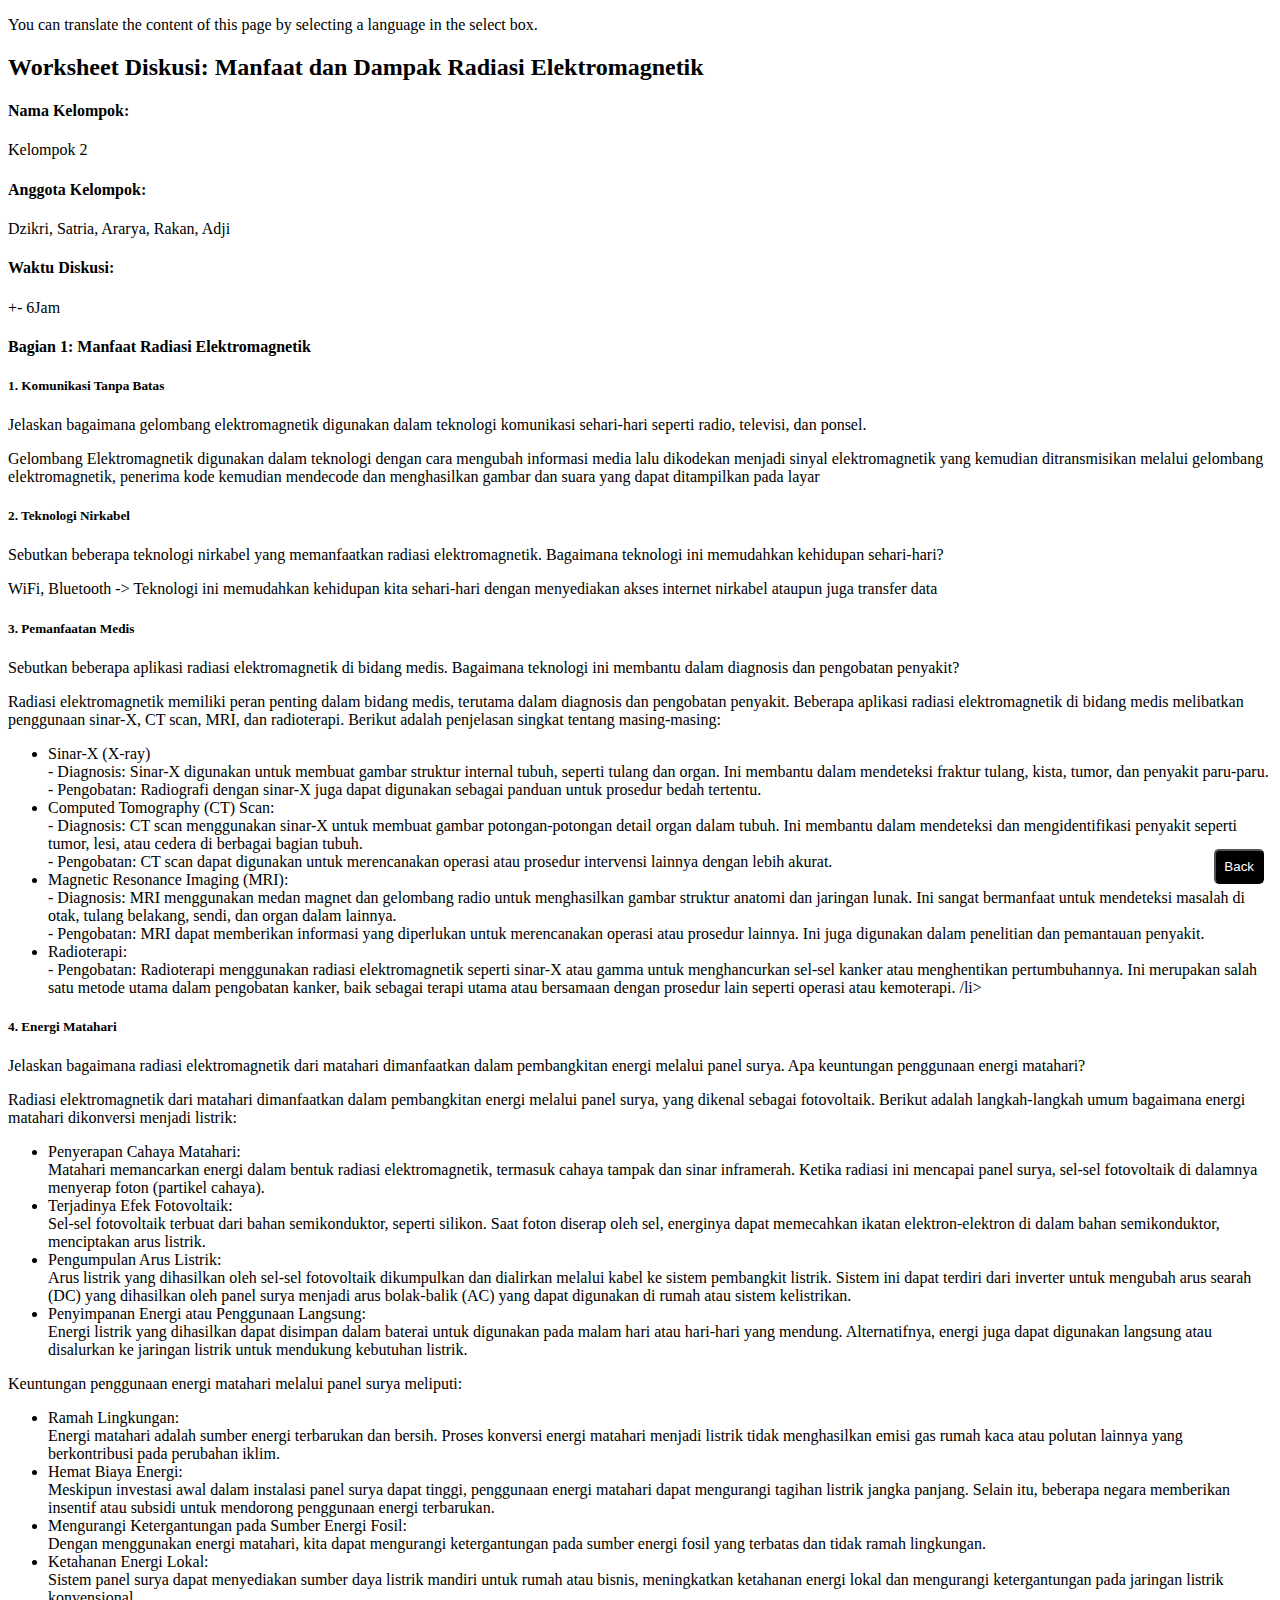
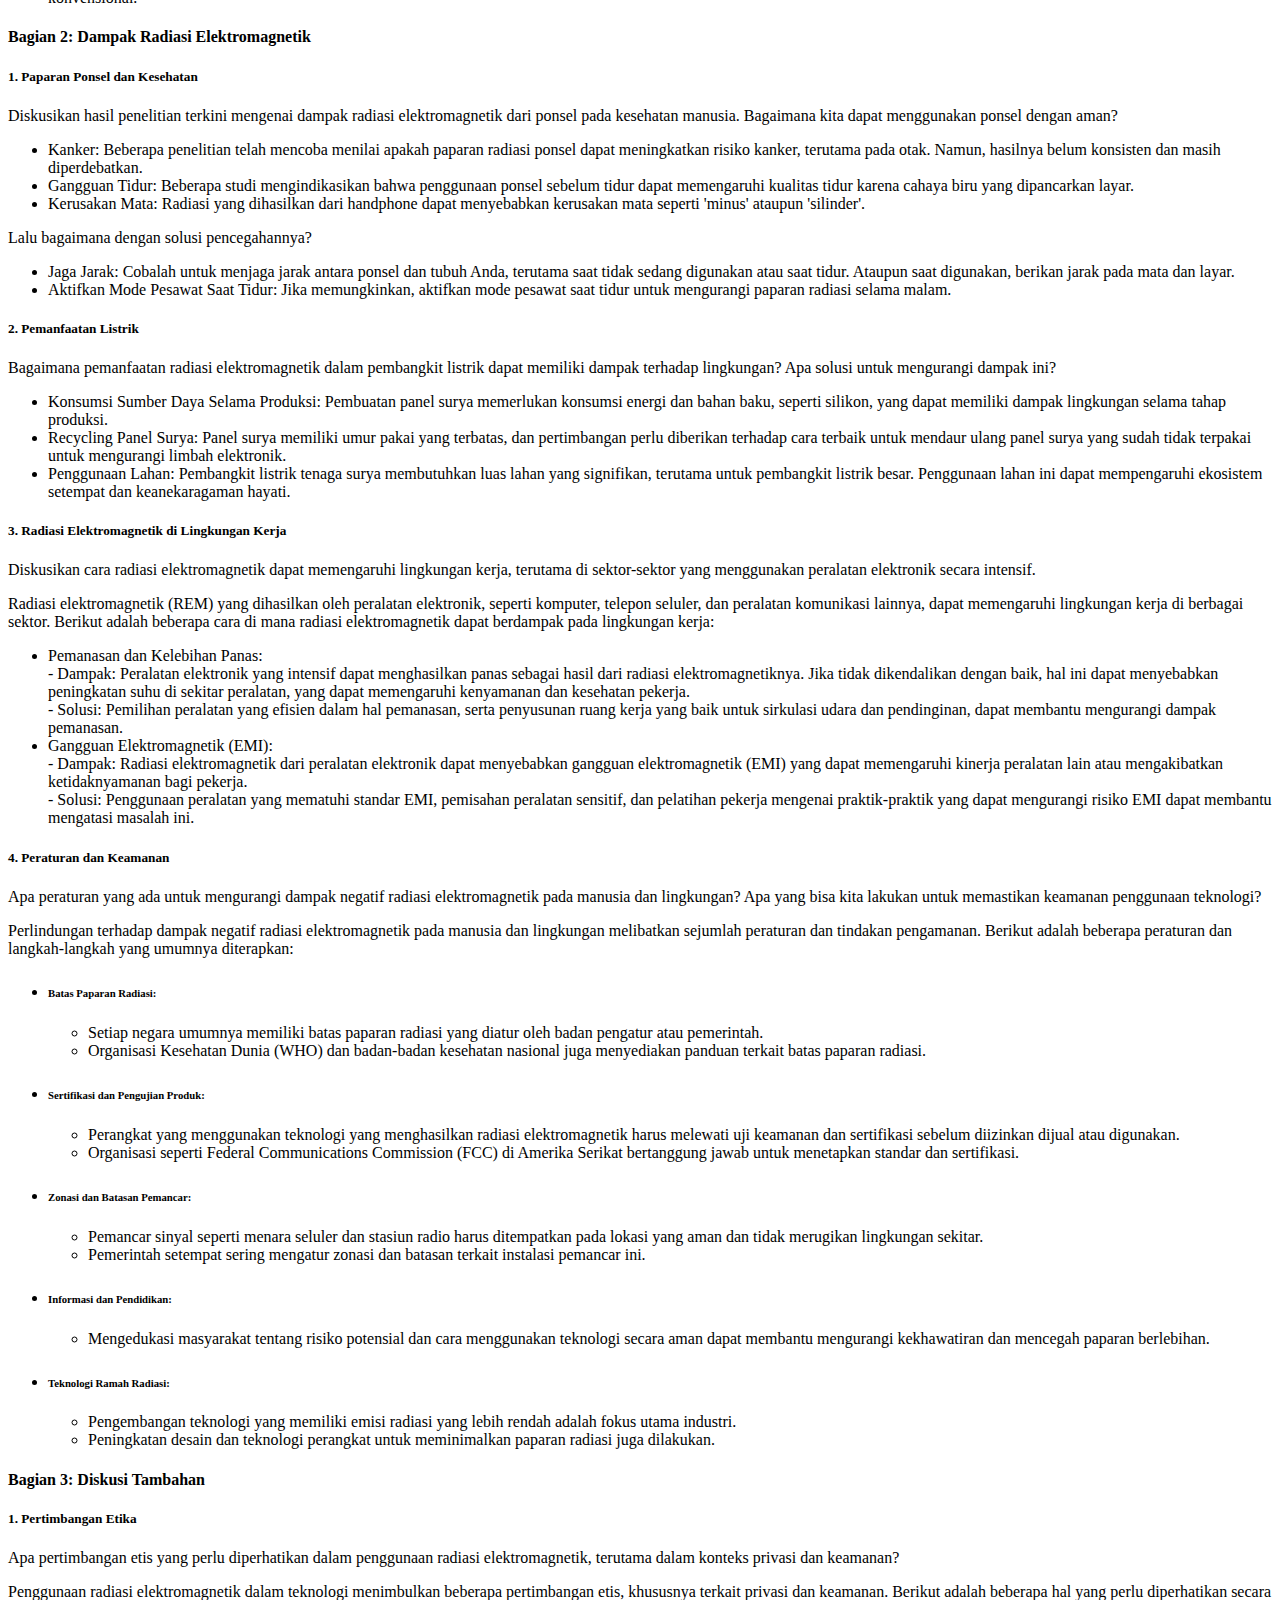
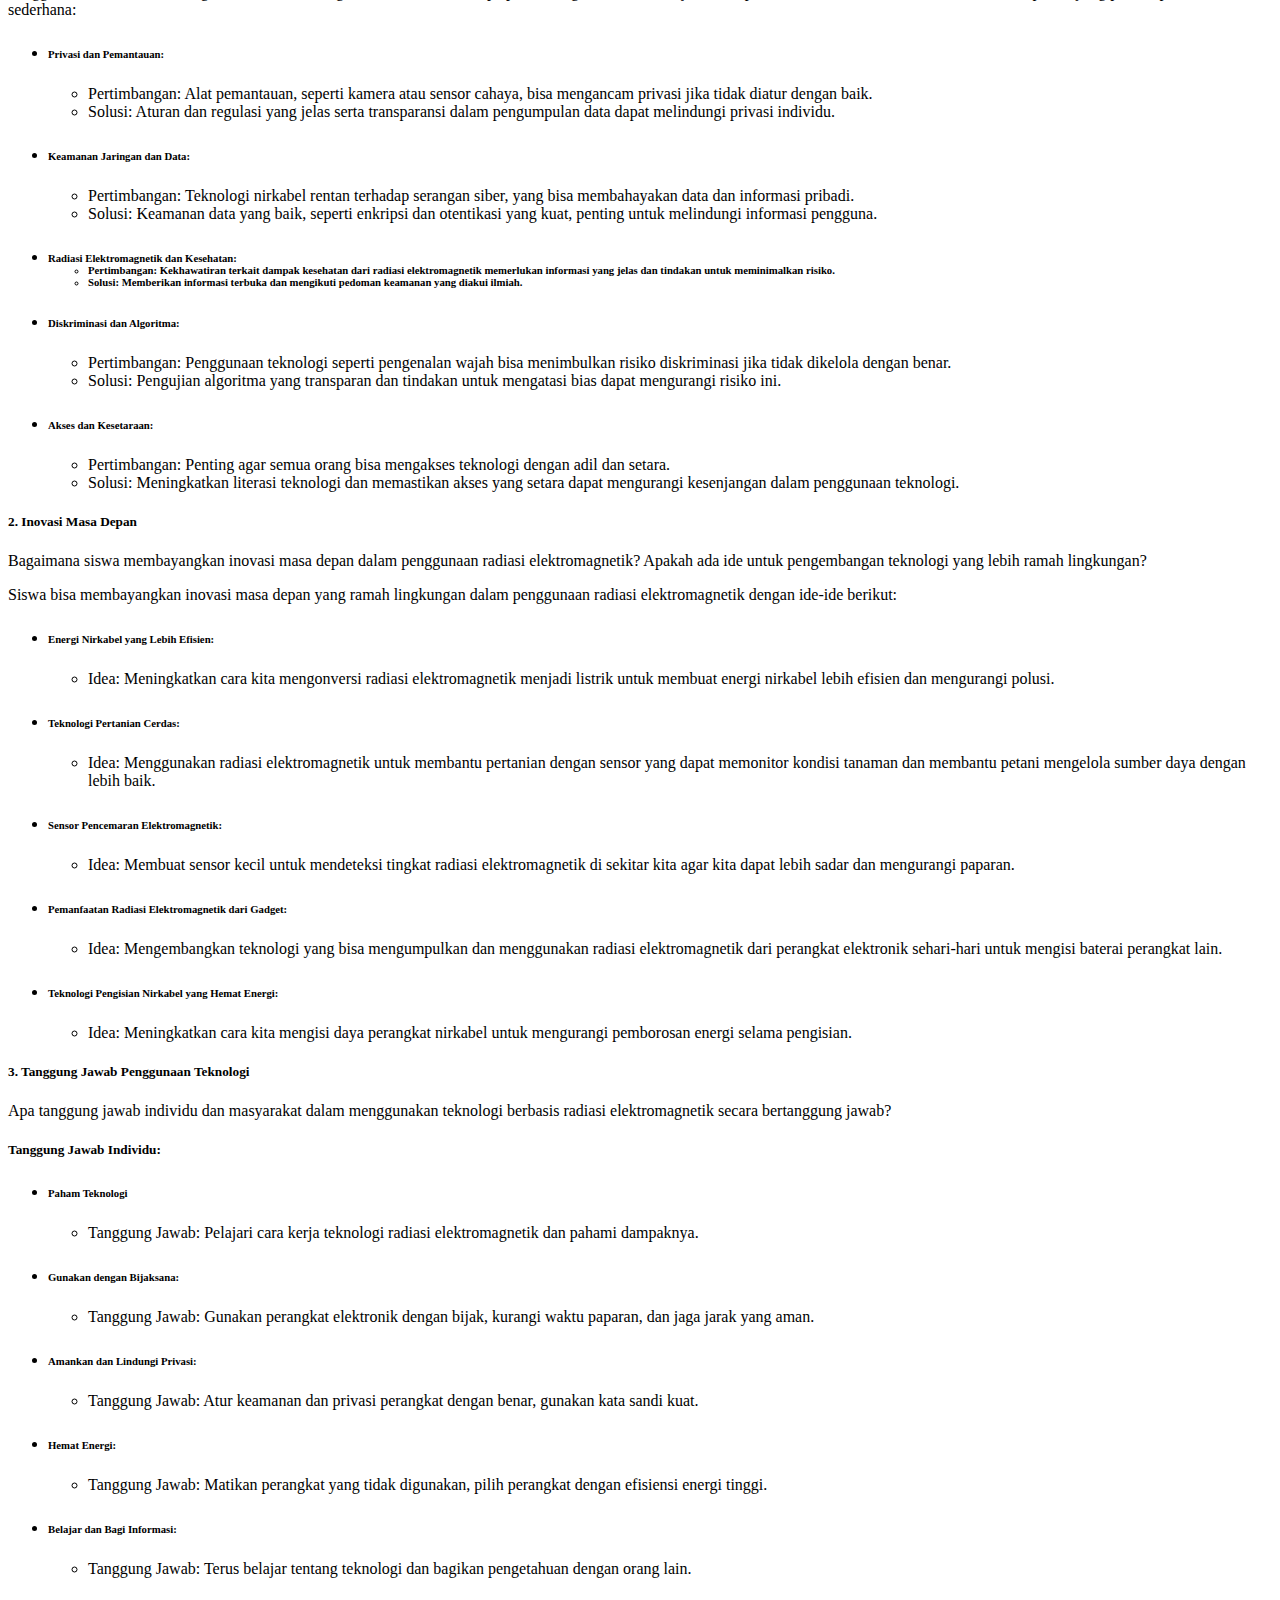
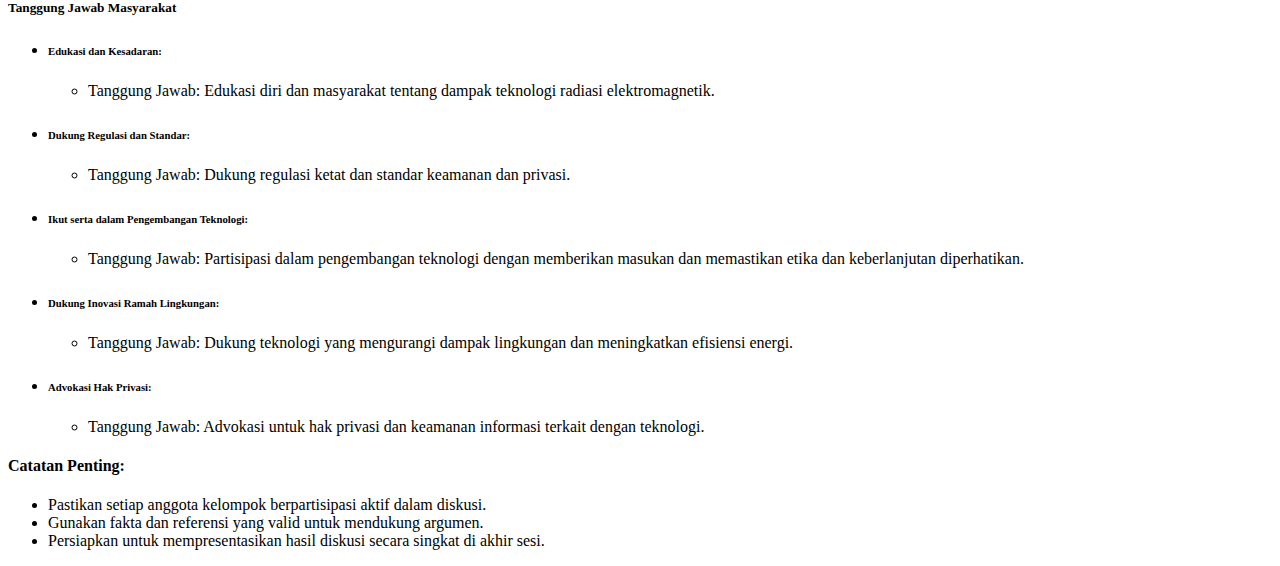
<file: pages/notulen.html>
<!DOCTYPE html>
<html lang="en">
  <head>
    <meta charset="UTF-8" />
    <meta name="viewport" content="width=device-width, initial-scale=1.0" />
    <title>notulen</title>
    <link
      href="https://cdn.jsdelivr.net/npm/bootstrap@5.3.2/dist/css/bootstrap.min.css"
      rel="stylesheet"
      integrity="sha384-T3c6CoIi6uLrA9TneNEoa7RxnatzjcDSCmG1MXxSR1GAsXEV/Dwwykc2MPK8M2HN"
      crossorigin="anonymous"
    />
    <link rel="stylesheet" href="../style.css">
  </head>

  <body>
    <div id="google_translate_element"></div>
    <p>You can translate the content of this page by selecting a language in the select box.</p>
    
    <button class="back-button">
      <a href="../index.html">Back</a>
    </button>
    <div class="container mt-4">
      <h2 class="mb-4">
        Worksheet Diskusi: Manfaat dan Dampak Radiasi Elektromagnetik
      </h2>

      <!-- Nama Kelompok -->
      <h4>Nama Kelompok:</h4>
      <p>Kelompok 2</p>

      <!-- Anggota Kelompok -->
      <h4>Anggota Kelompok:</h4>
      <p>Dzikri, Satria, Ararya, Rakan, Adji</p>

      <!-- Waktu Diskusi -->
      <h4>Waktu Diskusi:</h4>
      <p>+- 6Jam</p>

      <!-- Bagian 1: Manfaat Radiasi Elektromagnetik -->
      <h4>Bagian 1: Manfaat Radiasi Elektromagnetik</h4>
      <!-- Poin 1 -->
      <h5>1. Komunikasi Tanpa Batas</h5>
      <p>
        Jelaskan bagaimana gelombang elektromagnetik digunakan dalam teknologi
        komunikasi sehari-hari seperti radio, televisi, dan ponsel.
      </p>
      <p>
        Gelombang Elektromagnetik digunakan dalam teknologi dengan cara mengubah
        informasi media lalu dikodekan menjadi sinyal elektromagnetik yang
        kemudian ditransmisikan melalui gelombang elektromagnetik, penerima kode
        kemudian mendecode dan menghasilkan gambar dan suara yang dapat
        ditampilkan pada layar
      </p>
      <!-- Poin 2 -->
      <h5>2. Teknologi Nirkabel</h5>
      <p>
        Sebutkan beberapa teknologi nirkabel yang memanfaatkan radiasi
        elektromagnetik. Bagaimana teknologi ini memudahkan kehidupan
        sehari-hari?
      </p>
      <p>
        WiFi, Bluetooth -> Teknologi ini memudahkan kehidupan kita sehari-hari
        dengan menyediakan akses internet nirkabel ataupun juga transfer data
      </p>
      <!-- Poin 3 -->
      <h5>3. Pemanfaatan Medis</h5>
      <p>
        Sebutkan beberapa aplikasi radiasi elektromagnetik di bidang medis.
        Bagaimana teknologi ini membantu dalam diagnosis dan pengobatan
        penyakit?
      </p>
      <p>
        Radiasi elektromagnetik memiliki peran penting dalam bidang medis,
        terutama dalam diagnosis dan pengobatan penyakit. Beberapa aplikasi
        radiasi elektromagnetik di bidang medis melibatkan penggunaan sinar-X,
        CT scan, MRI, dan radioterapi. Berikut adalah penjelasan singkat tentang
        masing-masing:
      </p>
      <ul>
        <li>
          Sinar-X (X-ray) <br />
          - Diagnosis: Sinar-X digunakan untuk membuat gambar struktur internal
          tubuh, seperti tulang dan organ. Ini membantu dalam mendeteksi fraktur
          tulang, kista, tumor, dan penyakit paru-paru. <br />
          - Pengobatan: Radiografi dengan sinar-X juga dapat digunakan sebagai
          panduan untuk prosedur bedah tertentu.
        </li>
        <li>
          Computed Tomography (CT) Scan: <br />
          - Diagnosis: CT scan menggunakan sinar-X untuk membuat gambar
          potongan-potongan detail organ dalam tubuh. Ini membantu dalam
          mendeteksi dan mengidentifikasi penyakit seperti tumor, lesi, atau
          cedera di berbagai bagian tubuh. <br />
          - Pengobatan: CT scan dapat digunakan untuk merencanakan operasi atau
          prosedur intervensi lainnya dengan lebih akurat.
        </li>
        <li>
          Magnetic Resonance Imaging (MRI): <br />
          - Diagnosis: MRI menggunakan medan magnet dan gelombang radio untuk
          menghasilkan gambar struktur anatomi dan jaringan lunak. Ini sangat
          bermanfaat untuk mendeteksi masalah di otak, tulang belakang, sendi,
          dan organ dalam lainnya. <br />
          - Pengobatan: MRI dapat memberikan informasi yang diperlukan untuk
          merencanakan operasi atau prosedur lainnya. Ini juga digunakan dalam
          penelitian dan pemantauan penyakit.
        </li>
        <li>
          Radioterapi: <br />
          - Pengobatan: Radioterapi menggunakan radiasi elektromagnetik seperti
          sinar-X atau gamma untuk menghancurkan sel-sel kanker atau
          menghentikan pertumbuhannya. Ini merupakan salah satu metode utama
          dalam pengobatan kanker, baik sebagai terapi utama atau bersamaan
          dengan prosedur lain seperti operasi atau kemoterapi. /li>
        </li>
      </ul>

      <!-- Poin 4 -->
      <h5>4. Energi Matahari</h5>
      <p>
        Jelaskan bagaimana radiasi elektromagnetik dari matahari dimanfaatkan
        dalam pembangkitan energi melalui panel surya. Apa keuntungan penggunaan
        energi matahari?
      </p>
      <p>
        Radiasi elektromagnetik dari matahari dimanfaatkan dalam pembangkitan
        energi melalui panel surya, yang dikenal sebagai fotovoltaik. Berikut
        adalah langkah-langkah umum bagaimana energi matahari dikonversi menjadi
        listrik:
      </p>
      <ul>
        <li>
          Penyerapan Cahaya Matahari: <br />
          Matahari memancarkan energi dalam bentuk radiasi elektromagnetik,
          termasuk cahaya tampak dan sinar inframerah. Ketika radiasi ini
          mencapai panel surya, sel-sel fotovoltaik di dalamnya menyerap foton
          (partikel cahaya).
        </li>
        <li>
          Terjadinya Efek Fotovoltaik: <br />
          Sel-sel fotovoltaik terbuat dari bahan semikonduktor, seperti silikon.
          Saat foton diserap oleh sel, energinya dapat memecahkan ikatan
          elektron-elektron di dalam bahan semikonduktor, menciptakan arus
          listrik.
        </li>
        <li>
          Pengumpulan Arus Listrik: <br />
          Arus listrik yang dihasilkan oleh sel-sel fotovoltaik dikumpulkan dan
          dialirkan melalui kabel ke sistem pembangkit listrik. Sistem ini dapat
          terdiri dari inverter untuk mengubah arus searah (DC) yang dihasilkan
          oleh panel surya menjadi arus bolak-balik (AC) yang dapat digunakan di
          rumah atau sistem kelistrikan.
        </li>
        <li>
          Penyimpanan Energi atau Penggunaan Langsung: <br />Energi listrik yang
          dihasilkan dapat disimpan dalam baterai untuk digunakan pada malam
          hari atau hari-hari yang mendung. Alternatifnya, energi juga dapat
          digunakan langsung atau disalurkan ke jaringan listrik untuk mendukung
          kebutuhan listrik.
        </li>
      </ul>
      <p>Keuntungan penggunaan energi matahari melalui panel surya meliputi:</p>
      <ul>
        <li>
          Ramah Lingkungan: <br />
          Energi matahari adalah sumber energi terbarukan dan bersih. Proses
          konversi energi matahari menjadi listrik tidak menghasilkan emisi gas
          rumah kaca atau polutan lainnya yang berkontribusi pada perubahan
          iklim.
        </li>
        <li>
          Hemat Biaya Energi: <br />
          Meskipun investasi awal dalam instalasi panel surya dapat tinggi,
          penggunaan energi matahari dapat mengurangi tagihan listrik jangka
          panjang. Selain itu, beberapa negara memberikan insentif atau subsidi
          untuk mendorong penggunaan energi terbarukan.
        </li>
        <li>
          Mengurangi Ketergantungan pada Sumber Energi Fosil: <br />
          Dengan menggunakan energi matahari, kita dapat mengurangi
          ketergantungan pada sumber energi fosil yang terbatas dan tidak ramah
          lingkungan.
        </li>
        <li>
          Ketahanan Energi Lokal: <br />
          Sistem panel surya dapat menyediakan sumber daya listrik mandiri untuk
          rumah atau bisnis, meningkatkan ketahanan energi lokal dan mengurangi
          ketergantungan pada jaringan listrik konvensional.
        </li>
      </ul>
      <!-- Bagian 2: Dampak Radiasi Elektromagnetik -->
      <h4>Bagian 2: Dampak Radiasi Elektromagnetik</h4>
      <!-- Poin 1 -->
      <h5>1. Paparan Ponsel dan Kesehatan</h5>
      <p>
        Diskusikan hasil penelitian terkini mengenai dampak radiasi
        elektromagnetik dari ponsel pada kesehatan manusia. Bagaimana kita dapat
        menggunakan ponsel dengan aman?
      </p>
      <ul>
        <li>
          Kanker: Beberapa penelitian telah mencoba menilai apakah paparan
          radiasi ponsel dapat meningkatkan risiko kanker, terutama pada otak.
          Namun, hasilnya belum konsisten dan masih diperdebatkan.
        </li>
        <li>
          Gangguan Tidur: Beberapa studi mengindikasikan bahwa penggunaan ponsel
          sebelum tidur dapat memengaruhi kualitas tidur karena cahaya biru yang
          dipancarkan layar.
        </li>
        <li>
          Kerusakan Mata: Radiasi yang dihasilkan dari handphone dapat
          menyebabkan kerusakan mata seperti 'minus' ataupun 'silinder'.
        </li>
      </ul>
      <p>Lalu bagaimana dengan solusi pencegahannya?</p>
      <ul>
        <li>
          Jaga Jarak: Cobalah untuk menjaga jarak antara ponsel dan tubuh Anda,
          terutama saat tidak sedang digunakan atau saat tidur. Ataupun saat
          digunakan, berikan jarak pada mata dan layar.
        </li>
        <li>
          Aktifkan Mode Pesawat Saat Tidur: Jika memungkinkan, aktifkan mode
          pesawat saat tidur untuk mengurangi paparan radiasi selama malam.
        </li>
      </ul>
      <!-- Poin 2 -->
      <h5>2. Pemanfaatan Listrik</h5>
      <p>
        Bagaimana pemanfaatan radiasi elektromagnetik dalam pembangkit listrik
        dapat memiliki dampak terhadap lingkungan? Apa solusi untuk mengurangi
        dampak ini?
      </p>
      <ul>
        <li>
          Konsumsi Sumber Daya Selama Produksi: Pembuatan panel surya memerlukan
          konsumsi energi dan bahan baku, seperti silikon, yang dapat memiliki
          dampak lingkungan selama tahap produksi.
        </li>
        <li>
          Recycling Panel Surya: Panel surya memiliki umur pakai yang terbatas,
          dan pertimbangan perlu diberikan terhadap cara terbaik untuk mendaur
          ulang panel surya yang sudah tidak terpakai untuk mengurangi limbah
          elektronik.
        </li>
        <li>
          Penggunaan Lahan: Pembangkit listrik tenaga surya membutuhkan luas
          lahan yang signifikan, terutama untuk pembangkit listrik besar.
          Penggunaan lahan ini dapat mempengaruhi ekosistem setempat dan
          keanekaragaman hayati.
        </li>
      </ul>
      <!-- Poin 3 -->
      <h5>3. Radiasi Elektromagnetik di Lingkungan Kerja</h5>
      <p>
        Diskusikan cara radiasi elektromagnetik dapat memengaruhi lingkungan
        kerja, terutama di sektor-sektor yang menggunakan peralatan elektronik
        secara intensif.
      </p>
      <p>
        Radiasi elektromagnetik (REM) yang dihasilkan oleh peralatan elektronik,
        seperti komputer, telepon seluler, dan peralatan komunikasi lainnya,
        dapat memengaruhi lingkungan kerja di berbagai sektor. Berikut adalah
        beberapa cara di mana radiasi elektromagnetik dapat berdampak pada
        lingkungan kerja:
      </p>
      <ul>
        <li>
          Pemanasan dan Kelebihan Panas: <br />
          - Dampak: Peralatan elektronik yang intensif dapat menghasilkan panas
          sebagai hasil dari radiasi elektromagnetiknya. Jika tidak dikendalikan
          dengan baik, hal ini dapat menyebabkan peningkatan suhu di sekitar
          peralatan, yang dapat memengaruhi kenyamanan dan kesehatan pekerja.
          <br />
          - Solusi: Pemilihan peralatan yang efisien dalam hal pemanasan, serta
          penyusunan ruang kerja yang baik untuk sirkulasi udara dan
          pendinginan, dapat membantu mengurangi dampak pemanasan.
        </li>
        <li>
          Gangguan Elektromagnetik (EMI): <br />
          - Dampak: Radiasi elektromagnetik dari peralatan elektronik dapat
          menyebabkan gangguan elektromagnetik (EMI) yang dapat memengaruhi
          kinerja peralatan lain atau mengakibatkan ketidaknyamanan bagi
          pekerja. <br />
          - Solusi: Penggunaan peralatan yang mematuhi standar EMI, pemisahan
          peralatan sensitif, dan pelatihan pekerja mengenai praktik-praktik
          yang dapat mengurangi risiko EMI dapat membantu mengatasi masalah ini.
        </li>
      </ul>
      <!-- Poin 4 -->
      <h5>4. Peraturan dan Keamanan</h5>
      <p>
        Apa peraturan yang ada untuk mengurangi dampak negatif radiasi
        elektromagnetik pada manusia dan lingkungan? Apa yang bisa kita lakukan
        untuk memastikan keamanan penggunaan teknologi?
      </p>
      <p>
        Perlindungan terhadap dampak negatif radiasi elektromagnetik pada
        manusia dan lingkungan melibatkan sejumlah peraturan dan tindakan
        pengamanan. Berikut adalah beberapa peraturan dan langkah-langkah yang
        umumnya diterapkan:
      </p>
      <ul>
        <li>
          <h6>Batas Paparan Radiasi:</h6>
          <ul>
            <li>
              Setiap negara umumnya memiliki batas paparan radiasi yang diatur
              oleh badan pengatur atau pemerintah.
            </li>
            <li>
              Organisasi Kesehatan Dunia (WHO) dan badan-badan kesehatan
              nasional juga menyediakan panduan terkait batas paparan radiasi.
            </li>
          </ul>
        </li>
        <li>
          <h6>Sertifikasi dan Pengujian Produk:</h6>
          <ul>
            <li>
              Perangkat yang menggunakan teknologi yang menghasilkan radiasi
              elektromagnetik harus melewati uji keamanan dan sertifikasi
              sebelum diizinkan dijual atau digunakan.
            </li>
            <li>
              Organisasi seperti Federal Communications Commission (FCC) di
              Amerika Serikat bertanggung jawab untuk menetapkan standar dan
              sertifikasi.
            </li>
          </ul>
        </li>
        <li>
          <h6>Zonasi dan Batasan Pemancar:</h6>
          <ul>
            <li>
              Pemancar sinyal seperti menara seluler dan stasiun radio harus
              ditempatkan pada lokasi yang aman dan tidak merugikan lingkungan
              sekitar.
            </li>
            <li>
              Pemerintah setempat sering mengatur zonasi dan batasan terkait
              instalasi pemancar ini.
            </li>
          </ul>
        </li>
        <li>
          <h6>Informasi dan Pendidikan:</h6>
          <ul>
            <li>
              Mengedukasi masyarakat tentang risiko potensial dan cara
              menggunakan teknologi secara aman dapat membantu mengurangi
              kekhawatiran dan mencegah paparan berlebihan.
            </li>
          </ul>
        </li>
        <li>
          <h6>Teknologi Ramah Radiasi:</h6>
          <ul>
            <li>
              Pengembangan teknologi yang memiliki emisi radiasi yang lebih
              rendah adalah fokus utama industri.
            </li>
            <li>
              Peningkatan desain dan teknologi perangkat untuk meminimalkan
              paparan radiasi juga dilakukan.
            </li>
          </ul>
        </li>
      </ul>
      <!-- Bagian 3: Diskusi Tambahan -->
      <h4>Bagian 3: Diskusi Tambahan</h4>
      <!-- Poin 1 -->
      <h5>1. Pertimbangan Etika</h5>
      <p>
        Apa pertimbangan etis yang perlu diperhatikan dalam penggunaan radiasi
        elektromagnetik, terutama dalam konteks privasi dan keamanan?
      </p>
      <p>
        Penggunaan radiasi elektromagnetik dalam teknologi menimbulkan beberapa
        pertimbangan etis, khususnya terkait privasi dan keamanan. Berikut
        adalah beberapa hal yang perlu diperhatikan secara sederhana:
      </p>
      <ul>
        <li>
          <h6>Privasi dan Pemantauan:</h6>
          <ul>
            <li>
              Pertimbangan: Alat pemantauan, seperti kamera atau sensor cahaya,
              bisa mengancam privasi jika tidak diatur dengan baik.
            </li>
            <li>
              Solusi: Aturan dan regulasi yang jelas serta transparansi dalam
              pengumpulan data dapat melindungi privasi individu.
            </li>
          </ul>
        </li>
        <li>
          <h6>Keamanan Jaringan dan Data:</h6>
          <ul>
            <li>
              Pertimbangan: Teknologi nirkabel rentan terhadap serangan siber,
              yang bisa membahayakan data dan informasi pribadi.
            </li>
            <li>
              Solusi: Keamanan data yang baik, seperti enkripsi dan otentikasi
              yang kuat, penting untuk melindungi informasi pengguna.
            </li>
          </ul>
        </li>
        <li>
          <h6>Radiasi Elektromagnetik dan Kesehatan:</h>
          <ul>
            <li>
              Pertimbangan: Kekhawatiran terkait dampak kesehatan dari radiasi
              elektromagnetik memerlukan informasi yang jelas dan tindakan untuk
              meminimalkan risiko.
            </li>
            <li>
              Solusi: Memberikan informasi terbuka dan mengikuti pedoman
              keamanan yang diakui ilmiah.
            </li>
          </ul>
        </li>
        <li>
          <h6>Diskriminasi dan Algoritma:</h6>
          <ul>
            <li>
              Pertimbangan: Penggunaan teknologi seperti pengenalan wajah bisa
              menimbulkan risiko diskriminasi jika tidak dikelola dengan benar.
            </li>
            <li>
              Solusi: Pengujian algoritma yang transparan dan tindakan untuk
              mengatasi bias dapat mengurangi risiko ini.
            </li>
          </ul>
        </li>
        <li>
          <h6>Akses dan Kesetaraan:</h6>
          <ul>
            <li>
              Pertimbangan: Penting agar semua orang bisa mengakses teknologi
              dengan adil dan setara.
            </li>
            <li>
              Solusi: Meningkatkan literasi teknologi dan memastikan akses yang
              setara dapat mengurangi kesenjangan dalam penggunaan teknologi.
            </li>
          </ul>
        </li>
      </ul>
      <!-- Poin 2 -->
      <h5>2. Inovasi Masa Depan</h5>
      <p>
        Bagaimana siswa membayangkan inovasi masa depan dalam penggunaan radiasi
        elektromagnetik? Apakah ada ide untuk pengembangan teknologi yang lebih
        ramah lingkungan?
      </p>
      <p>
        Siswa bisa membayangkan inovasi masa depan yang ramah lingkungan dalam
        penggunaan radiasi elektromagnetik dengan ide-ide berikut:
      </p>
      <ul>
        <li>
          <h6>Energi Nirkabel yang Lebih Efisien:</h6>
          <ul>
            <li>
              Idea: Meningkatkan cara kita mengonversi radiasi elektromagnetik
              menjadi listrik untuk membuat energi nirkabel lebih efisien dan
              mengurangi polusi.
            </li>
          </ul>
        </li>
        <li>
          <h6>Teknologi Pertanian Cerdas:</h6>
          <ul>
            <li>
              Idea: Menggunakan radiasi elektromagnetik untuk membantu pertanian
              dengan sensor yang dapat memonitor kondisi tanaman dan membantu
              petani mengelola sumber daya dengan lebih baik.
            </li>
          </ul>
        </li>
        <li>
          <h6>Sensor Pencemaran Elektromagnetik:</h6>
          <ul>
            <li>
              Idea: Membuat sensor kecil untuk mendeteksi tingkat radiasi
              elektromagnetik di sekitar kita agar kita dapat lebih sadar dan
              mengurangi paparan.
            </li>
          </ul>
        </li>
        <li>
          <h6>Pemanfaatan Radiasi Elektromagnetik dari Gadget:</h6>
          <ul>
            <li>
              Idea: Mengembangkan teknologi yang bisa mengumpulkan dan
              menggunakan radiasi elektromagnetik dari perangkat elektronik
              sehari-hari untuk mengisi baterai perangkat lain.
            </li>
          </ul>
        </li>
        <li>
          <h6>Teknologi Pengisian Nirkabel yang Hemat Energi:</h6>
          <ul>
            <li>
              Idea: Meningkatkan cara kita mengisi daya perangkat nirkabel untuk
              mengurangi pemborosan energi selama pengisian.
            </li>
          </ul>
        </li>
      </ul>
      <!-- Poin 3 -->
      <h5>3. Tanggung Jawab Penggunaan Teknologi</h5>
      <p>
        Apa tanggung jawab individu dan masyarakat dalam menggunakan teknologi
        berbasis radiasi elektromagnetik secara bertanggung jawab?
      </p>
      <h5>Tanggung Jawab Individu:</h5>
      <ul>
        <li>
          <h6>Paham Teknologi</h6>
          <ul>
            <li>
              Tanggung Jawab: Pelajari cara kerja teknologi radiasi
              elektromagnetik dan pahami dampaknya.
            </li>
          </ul>
        </li>
        <li>
          <h6>Gunakan dengan Bijaksana:</h6>
          <ul>
            <li>
              Tanggung Jawab: Gunakan perangkat elektronik dengan bijak, kurangi
              waktu paparan, dan jaga jarak yang aman.
            </li>
          </ul>
        </li>
        <li>
          <h6>Amankan dan Lindungi Privasi:</h6>
          <ul>
            <li>
              Tanggung Jawab: Atur keamanan dan privasi perangkat dengan benar,
              gunakan kata sandi kuat.
            </li>
          </ul>
        </li>
        <li>
          <h6>Hemat Energi:</h6>
          <ul>
            <li>
              Tanggung Jawab: Matikan perangkat yang tidak digunakan, pilih
              perangkat dengan efisiensi energi tinggi.
            </li>
          </ul>
        </li>
        <li>
          <h6>Belajar dan Bagi Informasi:</h6>
          <ul>
            <li>
              Tanggung Jawab: Terus belajar tentang teknologi dan bagikan
              pengetahuan dengan orang lain.
            </li>
          </ul>
        </li>
      </ul>
      <h5>Tanggung Jawab Masyarakat</h5>
      <ul>
        <li>
          <h6>Edukasi dan Kesadaran:</h6>
          <ul>
            <li>
              Tanggung Jawab: Edukasi diri dan masyarakat tentang dampak
              teknologi radiasi elektromagnetik.
            </li>
          </ul>
        </li>
        <li>
          <h6>Dukung Regulasi dan Standar:</h6>
          <ul>
            <li>
              Tanggung Jawab: Dukung regulasi ketat dan standar keamanan dan
              privasi.
            </li>
          </ul>
        </li>
        <li>
          <h6>Ikut serta dalam Pengembangan Teknologi:</h6>
          <ul>
            <li>
              Tanggung Jawab: Partisipasi dalam pengembangan teknologi dengan
              memberikan masukan dan memastikan etika dan keberlanjutan
              diperhatikan.
            </li>
          </ul>
        </li>
        <li>
          <h6>Dukung Inovasi Ramah Lingkungan:</h6>
          <ul>
            <li>
              Tanggung Jawab: Dukung teknologi yang mengurangi dampak lingkungan
              dan meningkatkan efisiensi energi.
            </li>
          </ul>
        </li>
        <li>
          <h6>Advokasi Hak Privasi:</h6>
          <ul>
            <li>
              Tanggung Jawab: Advokasi untuk hak privasi dan keamanan informasi
              terkait dengan teknologi.
            </li>
          </ul>
        </li>
      </ul>
      <!-- Catatan Penting -->
      <h4>Catatan Penting:</h4>
      <ul>
        <li>
          Pastikan setiap anggota kelompok berpartisipasi aktif dalam diskusi.
        </li>
        <li>Gunakan fakta dan referensi yang valid untuk mendukung argumen.</li>
        <li>
          Persiapkan untuk mempresentasikan hasil diskusi secara singkat di
          akhir sesi.
        </li>
      </ul>
    </div>
    <script
      src="https://cdn.jsdelivr.net/npm/bootstrap@5.3.2/dist/js/bootstrap.bundle.min.js"
      integrity="sha384-C6RzsynM9kWDrMNeT87bh95OGNyZPhcTNXj1NW7RuBCsyN/o0jlpcV8Qyq46cDfL"
      crossorigin="anonymous"
    ></script>
    <script type="text/javascript">
function googleTranslateElementInit() {
  new google.translate.TranslateElement({pageLanguage: 'en'}, 'google_translate_element');
}
</script>

<script type="text/javascript" src="//translate.google.com/translate_a/element.js?cb=googleTranslateElementInit"></script>
  </body>
</html>
</file>
<file: style.css>
.back-button {
  position: fixed;
  bottom: 0;
  right: 0;
  z-index: 999;
  margin: 1rem;
  padding: 0.5rem;
  background-color: black;
  border-radius: 5px;
  -webkit-border-radius: 5px;
  -moz-border-radius: 5px;
  -ms-border-radius: 5px;
  -o-border-radius: 5px;
  animation: bounce 0.5s infinite;
  -webkit-animation: bounce 1.5s infinite;
}

a {
  color: #fff;
  text-decoration: none !important;
}

@keyframes bounce {
  0%,
  20%,
  50%,
  80%,
  100% {
    transform: translateY(0);
  }
  40% {
    transform: translateY(-20px);
  }
  60% {
    transform: translateY(-10px);
  }
}
</file>
